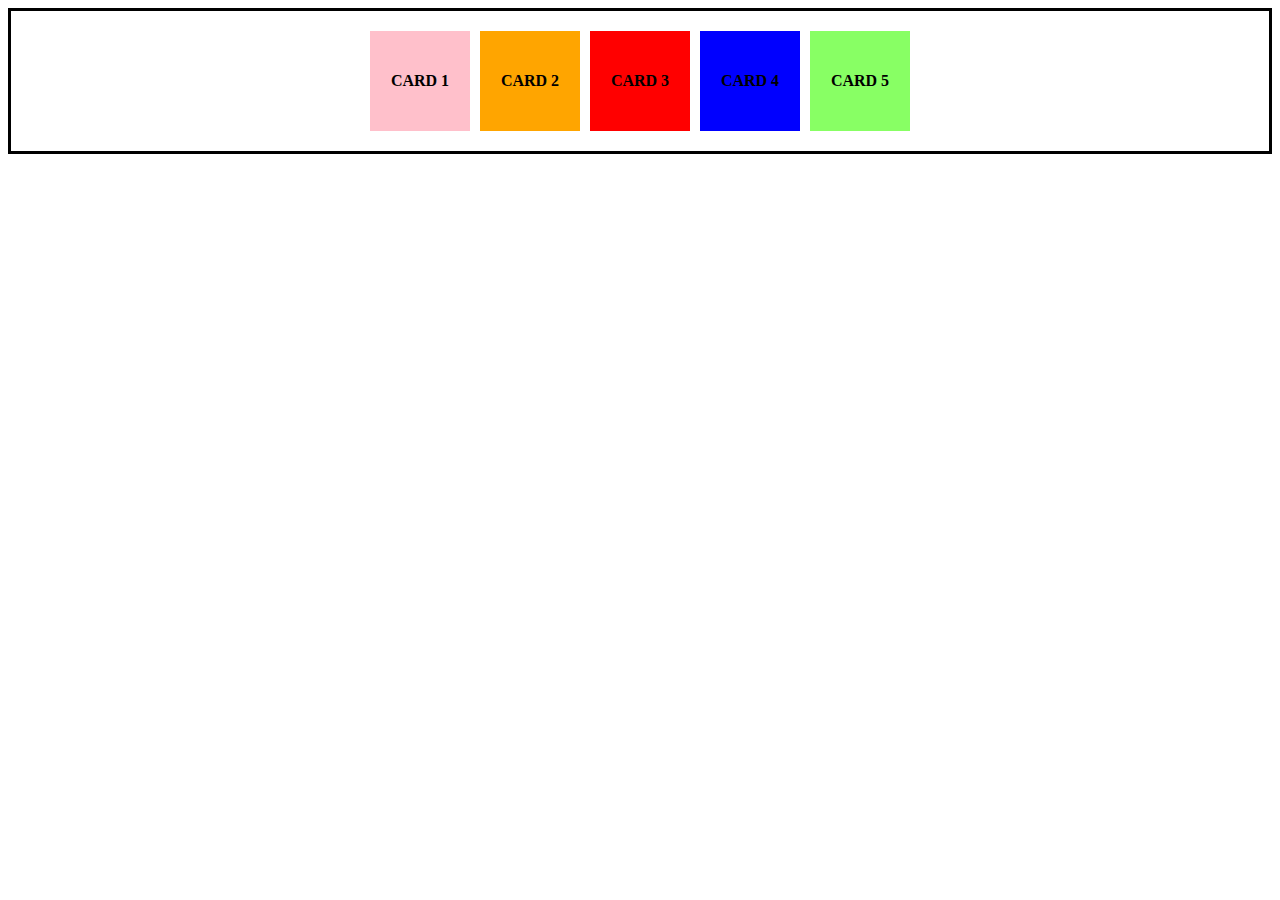
<file: Component.html>
<!DOCTYPE html>
<html lang="en">
<head>
    <meta charset="UTF-8">
    <meta name="viewport" content="width=<device-width>, initial-scale=1.0">
    <title>Document</title>
    <link rel="stylesheet" href="./flex.css"/>
</head>
<body>
    
    <div class="box">
        <div class="card c-1">CARD 1</div>
        <div class="card c-2">CARD 2</div>
        <div class="card c-3">CARD 3</div>
        <div class="card c-4"> CARD 4</div>
        <div class="card c-5">CARD 5</div>
    </div>
</body>
</html>
</file>
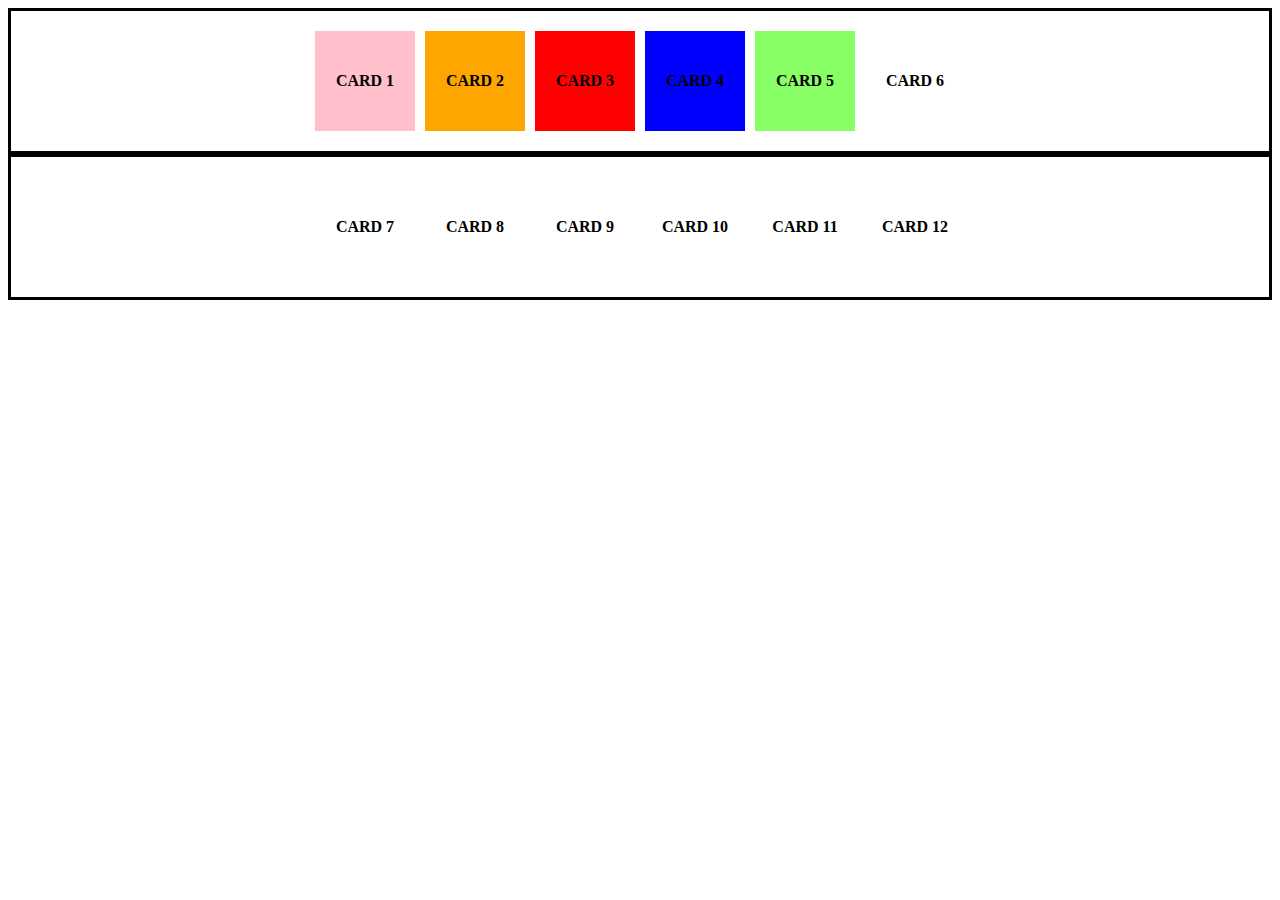
<file: flex2.html>
<!DOCTYPE html>
<html lang="en">
<head>
    <meta charset="UTF-8">
    <meta name="viewport" content="width=<device-width>, initial-scale=1.0">
    <title>Document</title>
    <link rel="stylesheet" href="./flex.css"/>
</head>
<body>
    
    <div class="box">
        <div class="card c-1">CARD 1</div>
        <div class="card c-2">CARD 2</div>
        <div class="card c-3">CARD 3</div>
        <div class="card c-4">CARD 4</div>
        <div class="card c-5">CARD 5</div>
        <div class="card c-6">CARD 6</div>
    </div>

    <div class="box">
        <div class="card c-7">CARD 7</div>
        <div class="card c-8">CARD 8</div>
        <div class="card c-9">CARD 9</div>
        <div class="card c-10">CARD 10</div>
        <div class="card c-11">CARD 11</div>
        <div class="card c-12">CARD 12</div>
    </div>
</body>
</html>
</file>
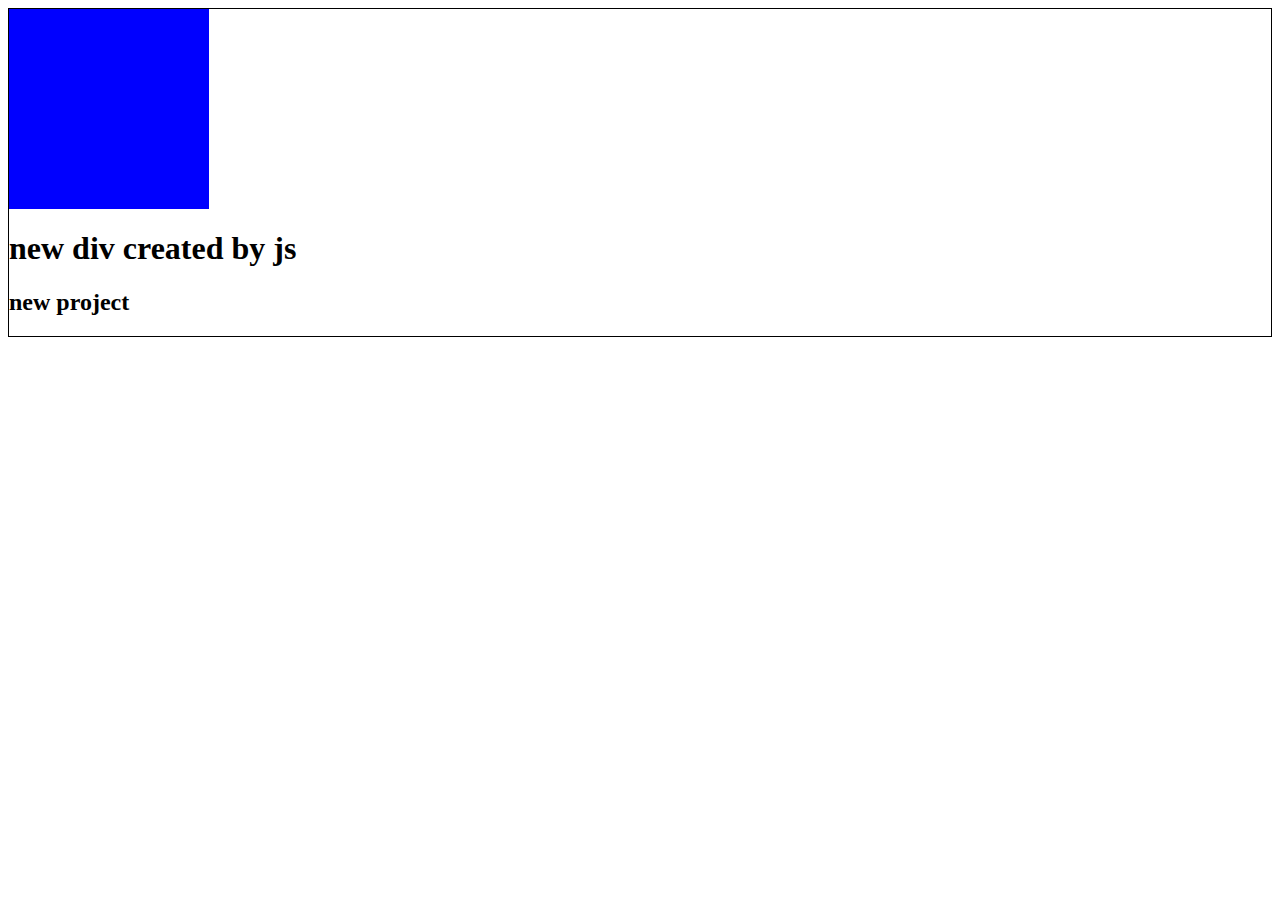
<file: javascripttut.html>
<!DOCTYPE html>
<html lang="en">
<head>
    <meta charset="UTF-8">
    <meta name="viewport" content="width=device-width, initial-scale=1.0">
    <title>Document</title>
</head>
<body>
    <div id="box">

    </div>
    <script src="./script.js"></script>
    <!-- <h2 style="color:rgb(230, 32, 123);">h2 heading</h2> -->
</body>
</html>
</file>
<file: flex.css>
.box{
    display: flex;
    border-color: black;
    border-style: solid;
    justify-content: center;
    gap: 10px;
    padding: 20px;
}

.card{
    width: 100px;
    height: 100px;
    display: flex;
    align-items: center;
    justify-content: center;
    font-weight: bold;
}

.card:hover{
    transform: scale(1.05);
}
.c-1{
    background-color: pink;
}
.c-2{
    background-color: orange;
}
.c-3{
    background-color: red;
}
.c-4{
    background-color: blue;
}
.c-5{
    background-color: rgb(136, 255, 100);
}
</file>
